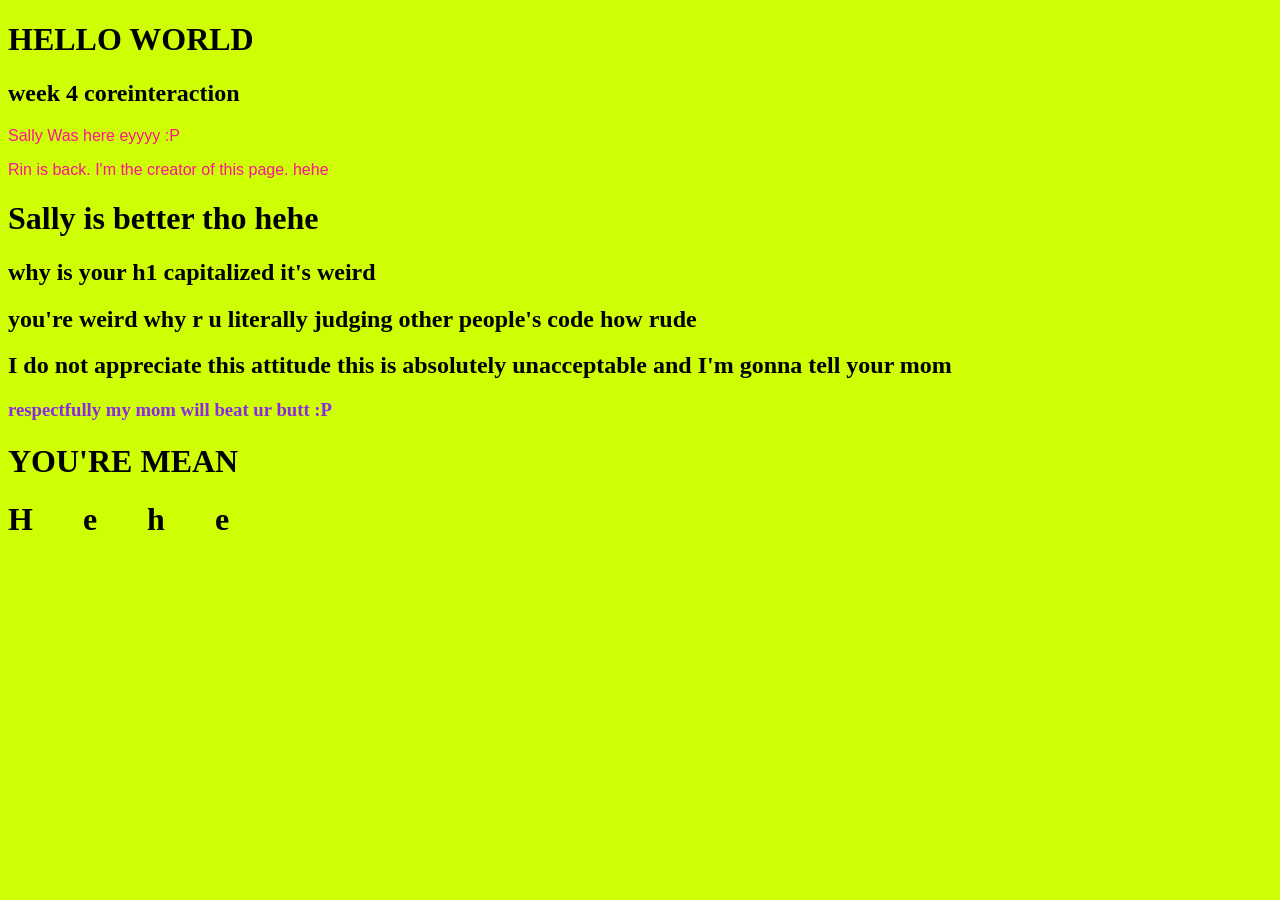
<file: week 4/index.html>
<!DOCTYPE html>
<html>
    <head>
        <h1>HELLO WORLD</h1>
        <h2>week 4 coreinteraction</h2>
        <link rel="stylesheet" href="style.css">
    </head>
    <body>
        <p>Sally Was here eyyyy :P</p>
        <p>Rin is back. I'm the creator of this page. hehe</p>
        <h1>Sally is better tho hehe</h1>
        <h2>why is your h1 capitalized it's weird</h2>
        <h2>you're weird why r u literally judging other people's code how rude</h2>
        <h2>I do not appreciate this attitude this is absolutely unacceptable and I'm gonna tell your mom</h2>
        <h3>respectfully my mom will beat ur butt :P</h3>
        <h1>YOU'RE MEAN</h1>
        <h1 class="hehe">Hehe</h1>
    
    </body>
</html>
</file>
<file: week 4/style.css>
h1 {
    font-family:'Times New Roman', Times, serif;
}
p{
    font-family:Impact, Haettenschweiler, 'Arial Narrow Bold', sans-serif; 
    color:deeppink; 
    font-size:70 pt; 
}
h3 {
    font-stlyle: bold;
    color:blueviolet;
}
body{
    background-color: #CFFF04; 
}
.hehe{
    letter-spacing: 50px; 
}
</file>
